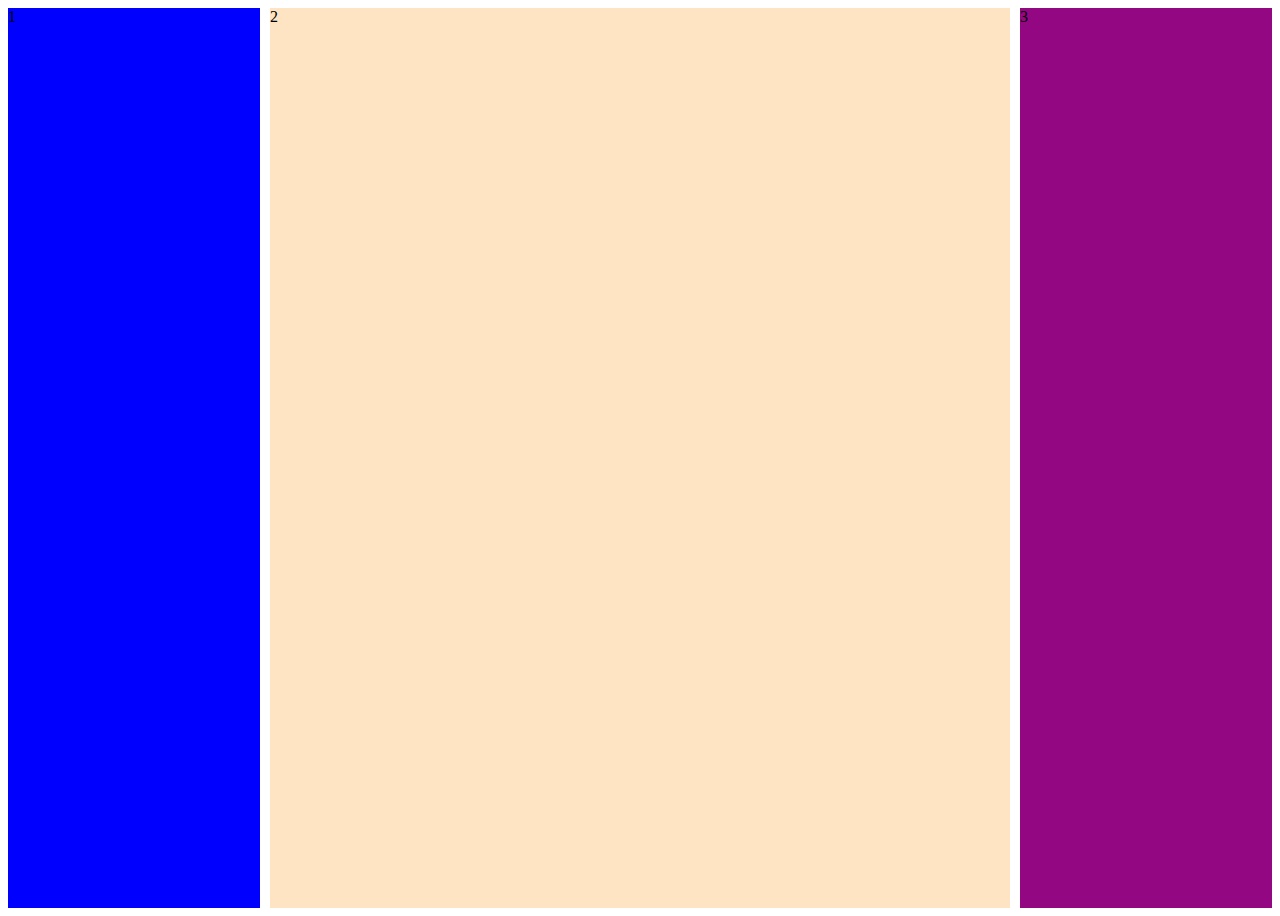
<file: index.html>
<!DOCTYPE html>
<html lang="en">
<head>
    <meta charset="UTF-8">
    <meta http-equiv="X-UA-Compatible" content="IE=edge">
    <meta name="viewport" content="width=device-width, initial-scale=1.0">
    <title>Flexbox 1 by Maggie</title>
    <link rel="stylesheet" href="style.css">
</head>
<body>
    <div class="flex-container">
        <div class="item-1">1</div>
        <div class="item-2">2</div>
        <div class="item-3">3</div>
        
      </div>
</body>
</html>
</file>
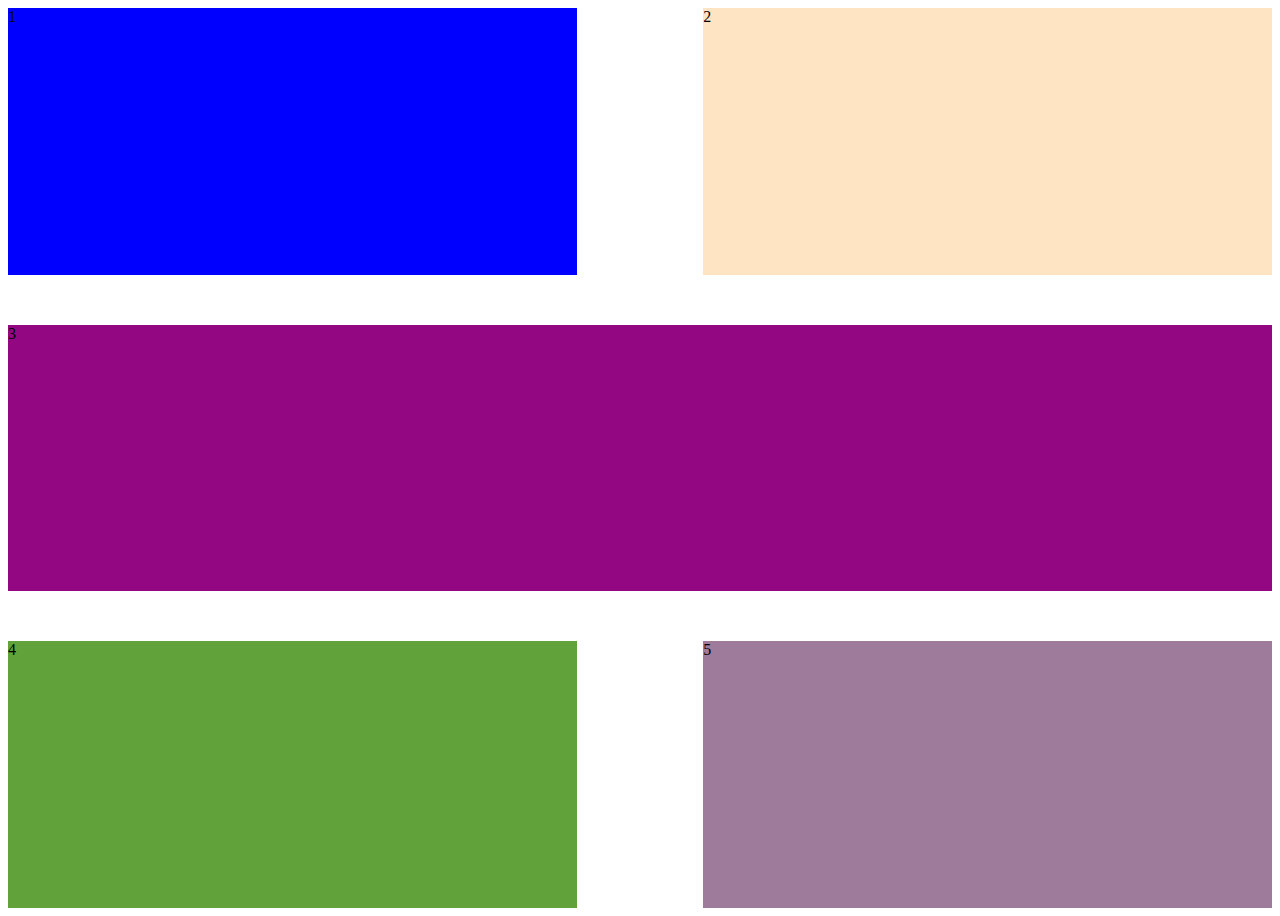
<file: index-2.html>
<!DOCTYPE html>
<html lang="en">
<head>
    <meta charset="UTF-8">
    <meta http-equiv="X-UA-Compatible" content="IE=edge">
    <meta name="viewport" content="width=device-width, initial-scale=1.0">
    <title>Flexbox 2 by Maggie</title>
    <link rel="stylesheet" href="style-2.css">
</head>
<body>
    <div class="flex-container">
        <div class="item-1">1</div>
        <div class="item-2">2</div>
        <div class="item-3">3</div>
        <div class="item-4">4</div>
        <div class="item-5">5</div>
        
      </div>
</body>
</html>
</file>
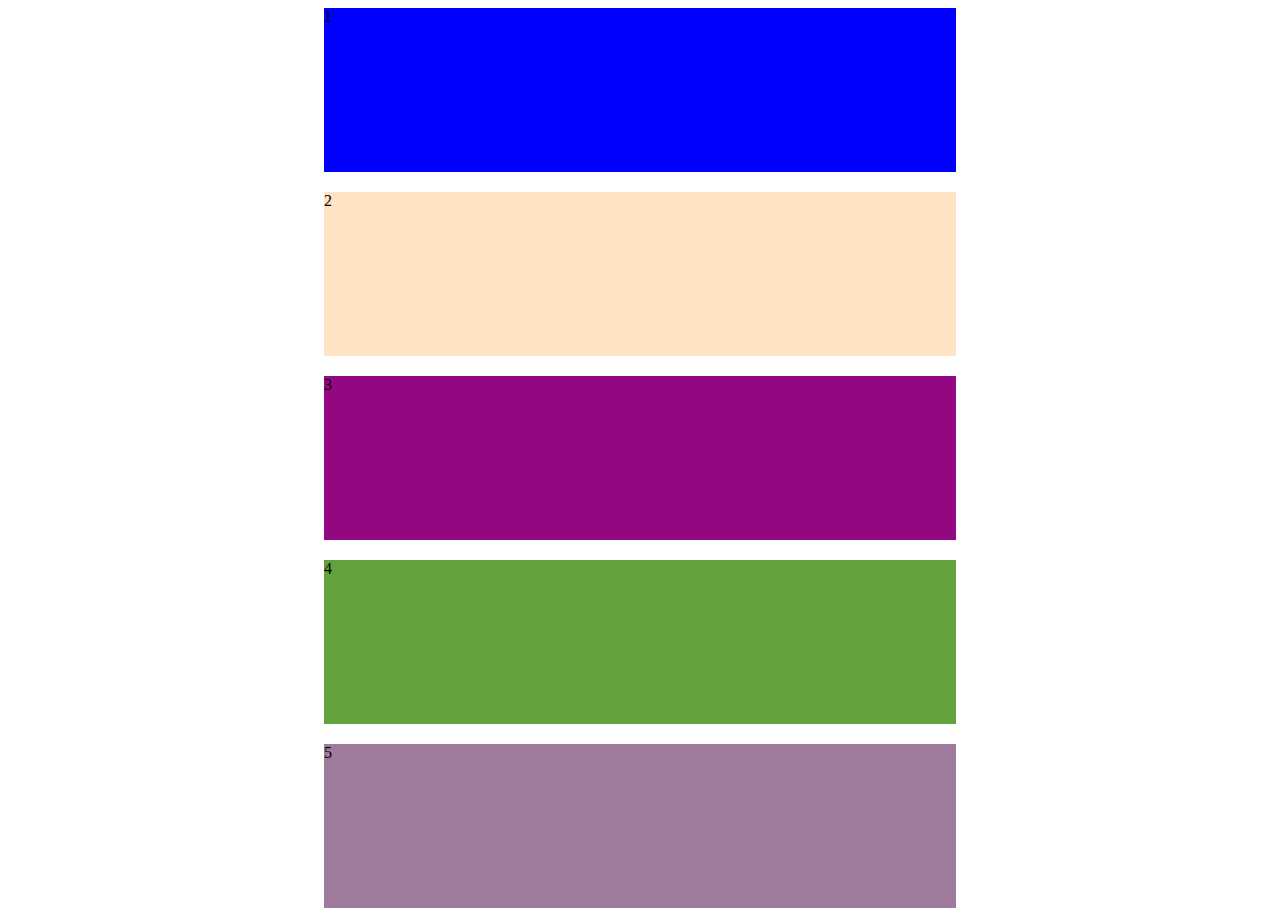
<file: index-4.html>
<!DOCTYPE html>
<html lang="en">
<head>
    <meta charset="UTF-8">
    <meta http-equiv="X-UA-Compatible" content="IE=edge">
    <meta name="viewport" content="width=device-width, initial-scale=1.0">
    <title>Flexbox 2 by Maggie</title>
    <link rel="stylesheet" href="style-4.css">
</head>
<body>
    <div class="flex-container">
        <div class="item-1">1</div>
        <div class="item-2">2</div>
        <div class="item-3">3</div>
        <div class="item-4">4</div>
        <div class="item-5">5</div>
        
      </div>
</body>
</html>
</file>
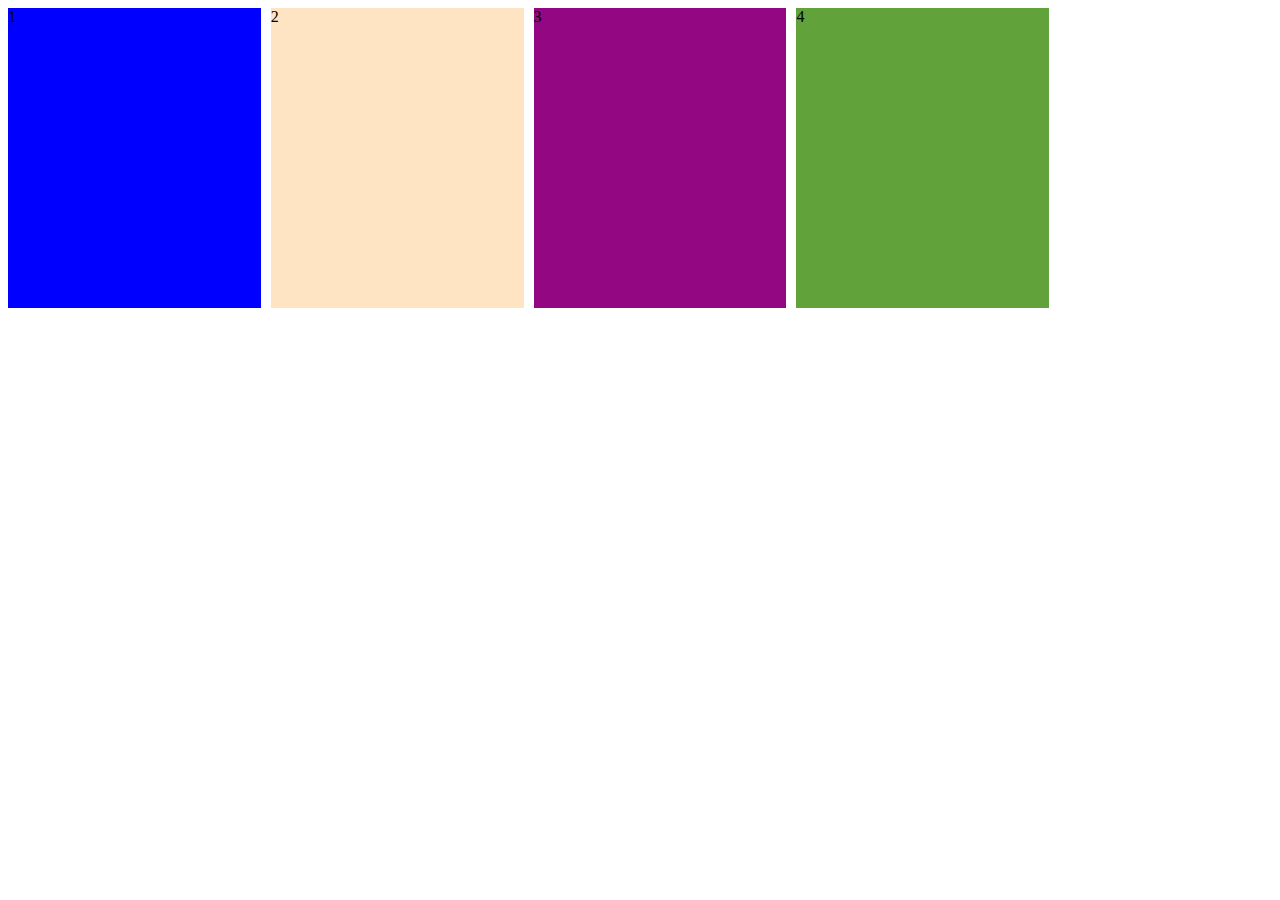
<file: style-3.html>
<!DOCTYPE html>
<html lang="en">
<head>
    <meta charset="UTF-8">
    <meta http-equiv="X-UA-Compatible" content="IE=edge">
    <meta name="viewport" content="width=device-width, initial-scale=1.0">
    <title>Flexbox 3 by Maggie</title>
    <link rel="stylesheet" href="style-3.css">
</head>
<body>
    <div class="flex-container">
        <div class="item-1">1</div>
        <div class="item-2">2</div>
        <div class="item-3">3</div>
        <div class="item-4">4</div>
    
        
      </div>
</body>
</html>
</file>
<file: style.css>
.flex-container {
    display: flex;
    /* flex-direction: ; */
    height: 100vh;
    gap: 10px;
}

.item-1 {
    background-color: blue;
    flex-grow: 1;
}

.item-2 {
    background-color: bisque;
    flex-grow: 3;
}

.item-3 {
    background-color: rgb(147, 7, 131);
    flex-grow: 1;
}
</file>
<file: style-2.css>
.flex-container {
    display: flex;
    height: 100vh;
    width: auto;
  flex-wrap: wrap;
  justify-content: space-between;
  gap: 50px;
}

.item-1 {
    background-color: blue;
    flex-basis: 45%;
  
}

.item-2 {
    background-color: bisque;
    flex-basis: 45%;
 
}

.item-3 {
    background-color: rgb(147, 7, 131);
    flex-basis: 100%;
 
}

.item-4 {
    background-color: rgb(97, 162, 59);
    flex-basis: 45%;
}

.item-5 {
    background-color: rgb(159, 123, 155);
    flex-basis: 45%;
}
</file>
<file: style-4.css>
.flex-container {
    display: flex;
    height: 100vh;
    width: auto;
    justify-content: space-between;
    gap: 20px;
    flex-direction: column;
    align-items: center;
}

.item-1 {
    background-color: blue;
    flex-basis: 45%;
    width: 50%;
  
}

.item-2 {
    background-color: bisque;
    flex-basis: 45%;
    width: 50%;
 
}

.item-3 {
    background-color: rgb(147, 7, 131);
    flex-basis: 45%;
    width: 50%;
 
}

.item-4 {
    background-color: rgb(97, 162, 59);
    flex-basis: 45%;
    width: 50%;
}

.item-5 {
    background-color: rgb(159, 123, 155);
    flex-basis: 45%;
    width: 50%;
}
</file>
<file: style-3.css>
.flex-container {
    display: flex;
    /* width: 100%; */
    height: 300px ;
    gap: 10px;
    align-items: stretch;
}

.item-1 {
    background-color: blue;
    width: 20%;
  
}

.item-2 {
    background-color: bisque;
    width: 20%;
}

.item-3 {
    background-color: rgb(147, 7, 131);
    width: 20%;
}

.item-4 {
    background-color: rgb(97, 162, 59);
    width: 20%;
}
</file>
